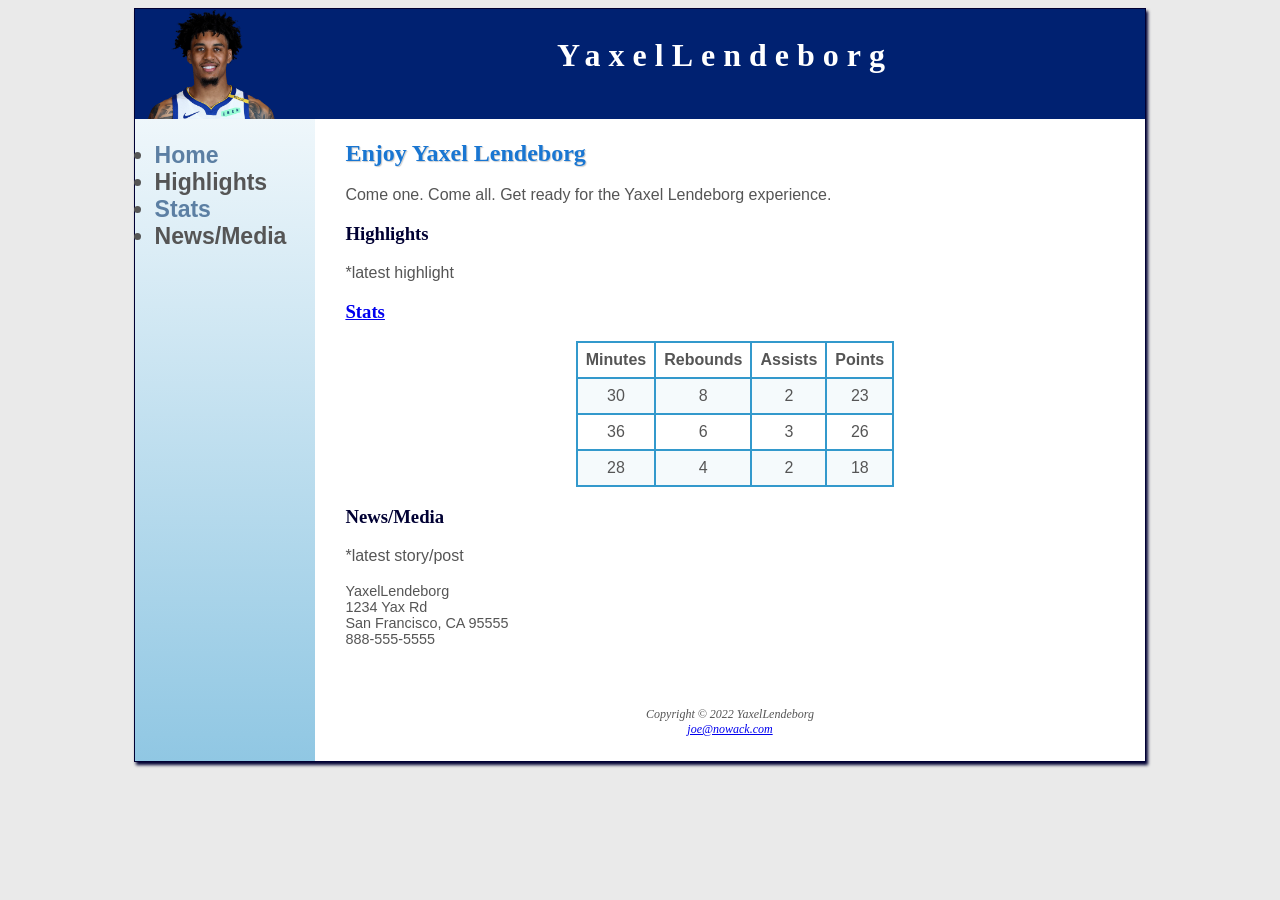
<file: index.html>
<!DOCTYPE html>
<html lang="en">
    <head>
        <title>YaxelLendeborg</title>
        <meta charset="utf-8">
        <meta name="viewport" content="width=device-width, initial-scale=1.0">
        <link href="yax.css" rel="stylesheet">
    </head>
    <body>
        <div id="wrapper">
        <header>
            <img id="logo" src="YaxLogo.webp" height="760" width="1040" alt="Yaxel Lendeborg">
            <h1>
                <a href="index.html"> YaxelLendeborg </a>
            </h1>
        </header>
        <nav>
            <ul>
            <li> <a href="index.html">Home</a> </li>
            <li> Highlights </li>
            <li> <a href="stats.html">Stats</a> </li>
            <li> News/Media </li>
            </ul>
        </nav>
        <main>
            <h2>Enjoy Yaxel Lendeborg</h2>
            <p>
                Come one. Come all. Get ready for the Yaxel Lendeborg experience.
            </p>
            <div>
                <h3>Highlights</h3>
                *latest highlight<br>
            </div>
            <div>
            <h3><a href="stats.html">Stats</a></h3>
            <table>
            <tr>
                <th>Minutes</th> <th>Rebounds</th> <th>Assists</th> <th>Points</th>
            </tr>
            <tr>
                <td>30</td> <td>8</td> <td>2</td> <td>23</td>
            </tr>
            <tr>
                <td>36</td> <td>6</td> <td>3</td> <td>26</td>
            </tr>
            <tr>
                <td>28</td> <td>4</td> <td>2</td> <td>18</td>
            </tr>
            </table>
            </div>
            <div>
                <h3>News/Media</h3>
                *latest story/post<br><br>
            </div>

            <div id="contact">
                YaxelLendeborg<br>
                1234 Yax Rd<br>
                San Francisco, CA 95555<br>
                888-555-5555<br><br>
            </div>
        </main>
        <footer>
            Copyright &copy; 2022 YaxelLendeborg<br>
            <a href = "mailto:joe@nowack.com">joe@nowack.com</a>
        </footer>
        </div>
    </body>
</html>
</file>
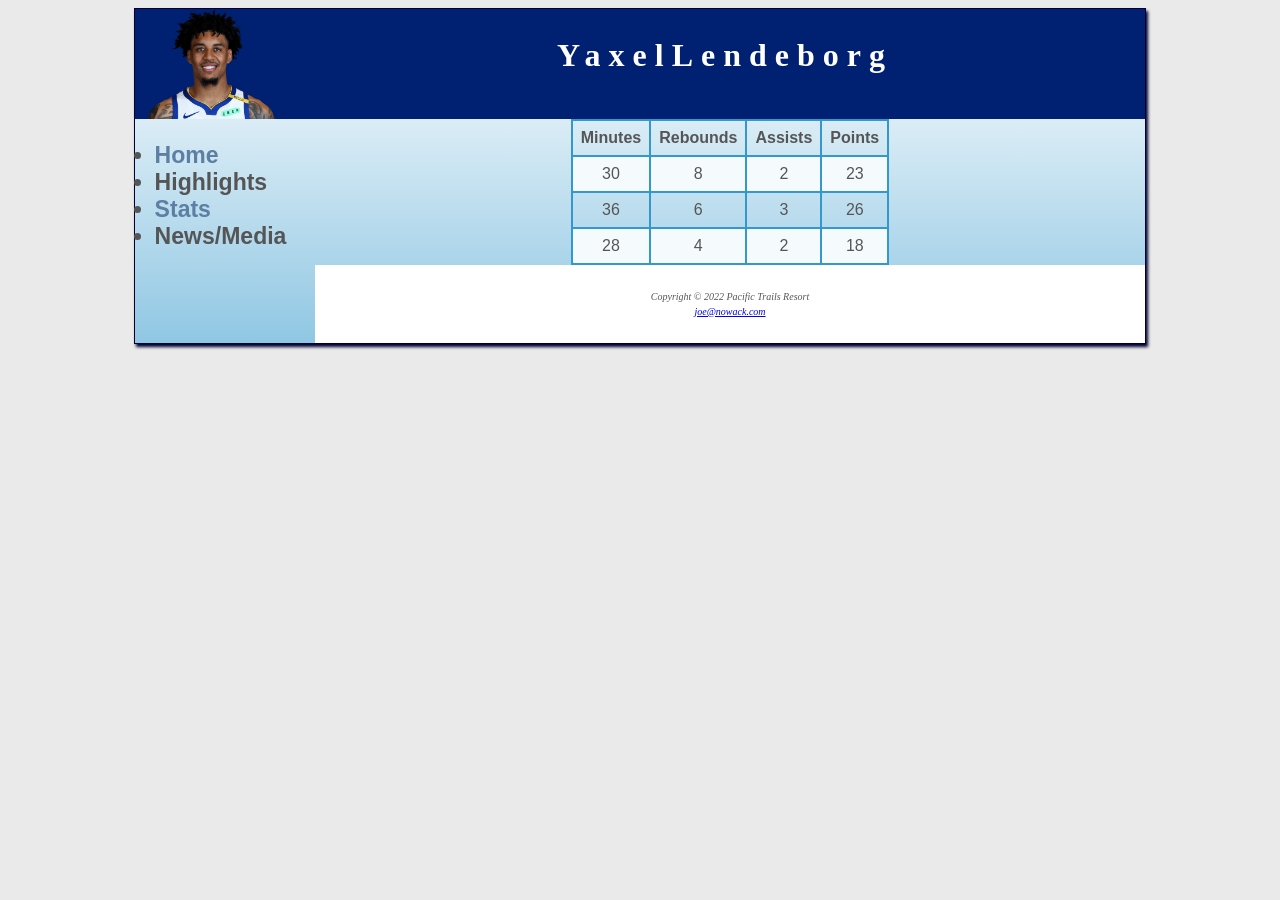
<file: stats.html>
<!DOCTYPE html>
<html lang="en">
    <head>
        <title>YaxelLendeborg :: Stats</title>
        <meta charset="utf-8">
        <meta name="viewport" content="width=device-width, initial-scale=1.0">
        <link href="yax.css" rel="stylesheet">
    </head>
    <body>
        <div id="wrapper">
        <header>
            <img id="logo" src="YaxLogo.webp" height="760" width="1040" alt="Yaxel Lendeborg">
            <h1>
                <a href="index.html"> YaxelLendeborg </a>
            </h1>
        </header>
        <nav>
            <ul>
           <li> <a href="index.html">Home</a> </li>
            <li> Highlights </li>
            <li> <a href="stats.html">Stats</a> </li>
            <li> News/Media </li>
            </ul>
        </nav>
        <!--<div id="yurthero" class="hero"></div>
        <main>
            <h2>The Yurts at Pacific Trails</h2>
            <div id="flow">
            <section>
                <h3>
                    What is a yurt?
                </h3>
                <p>
                    Our luxury yurts are permanent structures four feet off the ground. 
                    Each yurt is fully enclosed with canvas walls, a wooden floor, and a roof dome that 
                    can be opened.
                </p>
            </section>
            <section>
                <h3> 
                    Are the yurts furnished?
                </h3>
                <p>
                    Each yurt is furnished with a queen-size bed with down quilt and gas-fired stove. 
                    Your luxury camping experience includes electricity and a sink with hot and cold 
                    running water. Shower and restroom facilities are located in the lodge.
                </p>
            </section>
            <section>
                <h3>What should I bring?</h3>
                <p>
                    Most guests pack comfortable walking shoes and plan to dress for changing weather 
                    with light layers of clothing. It's also helpful to bring a flashlight and a sense 
                    of adventure!
                </p>
            </section>
            </div>
        </main>
        <h3>
            Yurt Packages
        </h3>
        <p>
            A variety of luxury yurt packages are available. Choose a package below and contact us to begin your reservation. 
            We're happy to build a custom package just for you!
        </p>-->
        <table>
            <tr>
                <th>Minutes</th> <th>Rebounds</th> <th>Assists</th> <th>Points</th>
            </tr>
            <tr>
                <td>30</td> <td>8</td> <td>2</td> <td>23</td>
            </tr>
            <tr>
                <td>36</td> <td>6</td> <td>3</td> <td>26</td>
            </tr>
            <tr>
                <td>28</td> <td>4</td> <td>2</td> <td>18</td>
            </tr>
        </table>
        <footer>
            <i>
                <small>
                    Copyright &copy; 2022 Pacific Trails Resort<br>
                    <a href = "mailto:joe@nowack.com">joe@nowack.com</a>
                </small>
            </i>
        </footer>
        </div>
    </body>
</html>
</file>
<file: yax.css>
body   { background-color: #EAEAEA;
         color: #555555; font-family: Arial, Helvetica, sans-serif;}
#wrapper { background-color: #90C7E3; background-image: linear-gradient(#FFFFFF, #90C7E3); background-repeat: no-repeat;}
*       { box-sizing: border-box; }
header { background-color: #002171;
         color: #FFFFFF; 
         line-height: 60px;
         text-align: center;
        }
header a:link, header a:visited {color: #FFFFFF; text-decoration: none;}
header a:hover {color: #90C7E3;}
h1      { margin-top: 0; margin-bottom: 0; font-family: Georgia, 'Times New Roman', Times, serif; letter-spacing: .25em; padding-bottom: .5em; padding-top: .5em; overflow: hidden;}
h2      { color: #1976D2; font-family: Georgia, 'Times New Roman', Times, serif; text-shadow: 1px 1px 1px #CCCCCC;}
h3      { color: #000033; font-family: Georgia, 'Times New Roman', Times, serif;}
main ul { list-style-image: url(marker.gif);}
nav     { font-weight: bold; padding: 0; font-size: 120%; text-align: center;}
main    { background-color: #FFFFFF; padding-top: 1px; padding-right: 20px; padding-bottom: 20px; padding-left: 30px; display: block; overflow: auto;}
nav a   { text-decoration: none;}
nav li  {border-bottom: 1px solid #000033; }
nav ul  {marker: none; margin: 0; padding-left: 0; font-size: 1.2em;}
nav a:link {color: #5C7FA3;}
nav a:visited {color: #344873;}
nav a:hover {color: #a52a2a;}
dt      { color: #002171}
footer  {font-size: 75%; font-style: italic; font-family: Georgia, 'Times New Roman', Times, serif; text-align: center; padding: 2em; background-color: #FFFFFF;}
.resort { color: #1976D2; font-weight: bold;}
#contact {font-size: 90%;}
#logo {float: left; width: 150px; height: auto; margin-right: 20px;}


table { margin: auto;  border: 2px solid #3399CC; border-collapse: collapse ;}
td, th {border: 2px solid #3399CC; padding: .5em;}
td {text-align: center;}
.text {text-align: left;}
tr:nth-of-type(even) { background-color: #F5FAFC }

form {display: flex; flex-direction: column; flex-wrap: nowrap;}
input {margin-bottom: .5em;}
textarea {margin-bottom: .5em;}

@media (min-width: 600px) {
  form {display: grid; grid-template-columns: 6em 1fr; width: 60%; max-width: 30em; gap: 1em; ;}
  input [type="submit"] {grid-column: 2 / 3; width: 9em;}
  nav ul {display: flex; flex-direction: row; flex-wrap: nowrap; justify-content: space-around;}
  nav li {border-bottom: none;}
  section {margin-left: 2em; margin-right: 2em; flex: 1;}
  #flow {display: flex; flex-direction: row;}
}

@media (min-width: 1024px) {
        #wrapper {margin: auto; width: 80%; ; border: 1px solid #000033; box-shadow: 2px 3px 3px #000033;}
        nav {text-align: left; padding-left: 1em;}
        @supports (display:grid) {
                nav ul {display: flex; flex-direction: column; padding-top: 1em;}
                header { grid-area: header; }
                nav    { grid-area: nav; }
                .hero  { grid-area: hero; }
                main   { grid-area: main; }
                footer { grid-area: footer; }

                #wrapper { display: grid;
                        grid-template-columns: 180px 1fr;
                        grid-template-rows: auto auto 1fr auto;
                        grid-template-areas:
                                  "header header"
                                  "nav    hero" 
                                  "nav    main" 
                                  "nav    footer"; }
                }
        }
</file>
